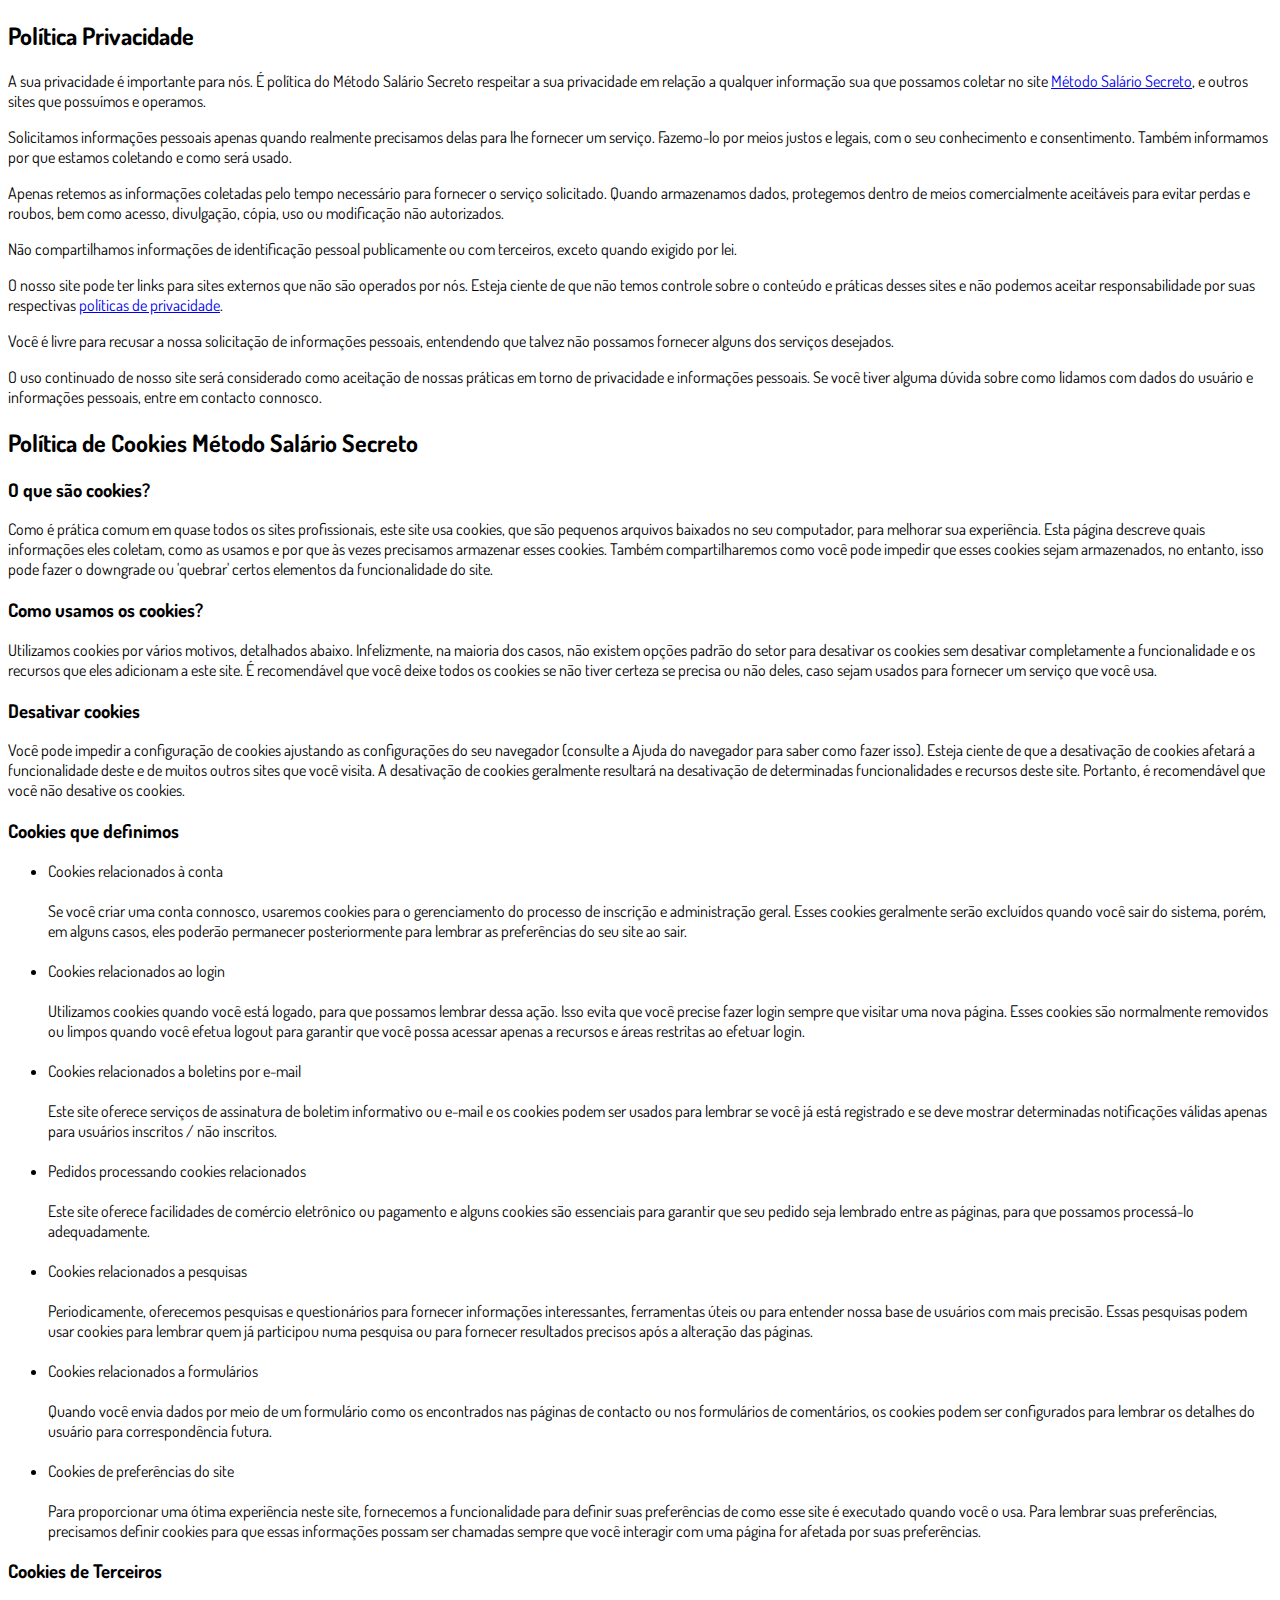
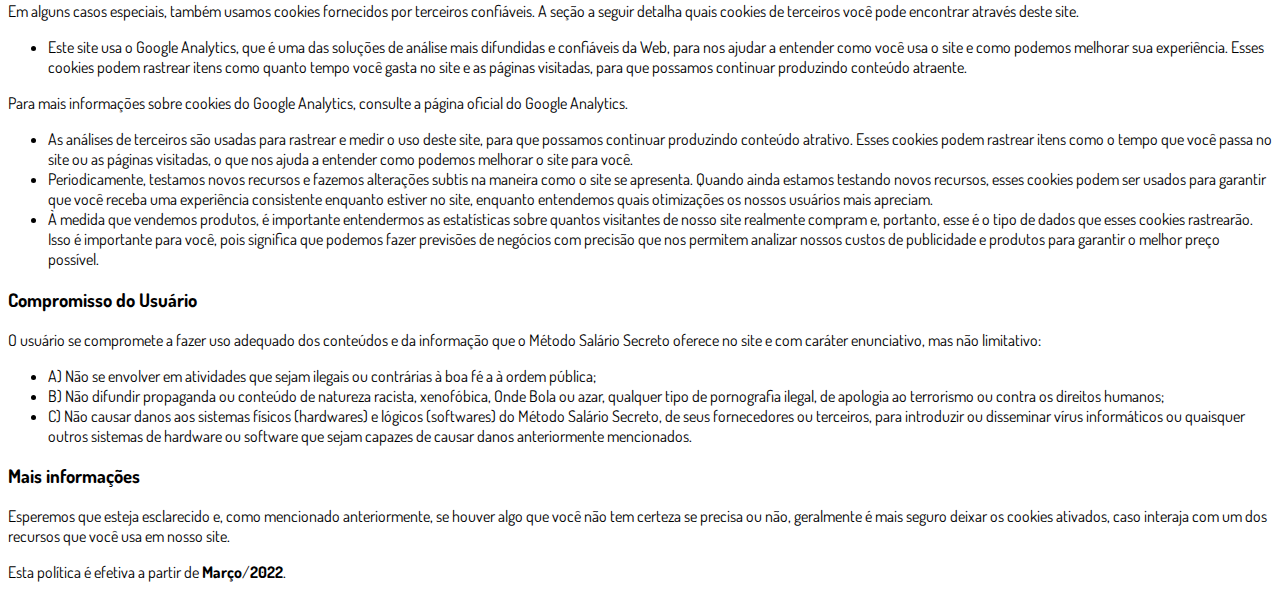
<file: Pag-v/privacidade.html>
<!DOCTYPE html>
<html lang="pt-br">
  <head>
    <meta charset="utf-8">
    <meta name="viewport" content="width=device-width, initial-scale=1, shrink-to-fit=no">

    <link rel="stylesheet" href="https://stackpath.bootstrapcdn.com/bootstrap/4.1.3/css/bootstrap.min.css" integrity="sha384-MCw98/SFnGE8fJT3GXwEOngsV7Zt27NXFoaoApmYm81iuXoPkFOJwJ8ERdknLPMO" crossorigin="anonymous">

    <link rel="preconnect" href="https://fonts.googleapis.com">
    <link rel="preconnect" href="https://fonts.gstatic.com" crossorigin>
    <link href="https://fonts.googleapis.com/css2?family=Dosis:wght@200;300;400;500;600;700;800&display=swap" rel="stylesheet">
    
    <!-- Ícone da Página -->
    <link rel="shortcut icon" type="image/jpg" href="./assets/img/favicon.png">

    <!-- Título da Página -->
    <title>Política de Privacidade | Método Salário Secreto</title>
    
    <style type="text/css">
      body {
        font-family: 'Dosis', sans-serif;
      }
    </style>

  </head>
  <body>
    
    <div class="container py-5">
      <div class="row justify-content-center">
        <div class="col-lg-8">
          <h2>Política Privacidade</h2>                    <p>A sua privacidade é importante para nós. É política do Método Salário Secreto respeitar a sua privacidade em relação a qualquer informação sua que possamos coletar no site <a href="#">Método Salário Secreto</a>, e outros sites que possuímos e operamos.</p>                    <p>Solicitamos informações pessoais apenas quando realmente precisamos delas para lhe fornecer um serviço. Fazemo-lo por meios justos e legais, com o seu conhecimento e consentimento. Também informamos por que estamos coletando e como será usado.                    </p>                    <p>Apenas retemos as informações coletadas pelo tempo necessário para fornecer o serviço solicitado. Quando armazenamos dados, protegemos dentro de meios comercialmente aceitáveis ​​para evitar perdas e roubos, bem como acesso, divulgação, cópia, uso ou                        modificação não autorizados.</p>                    <p>Não compartilhamos informações de identificação pessoal publicamente ou com terceiros, exceto quando exigido por lei.</p>                    <p>O nosso site pode ter links para sites externos que não são operados por nós. Esteja ciente de que não temos controle sobre o conteúdo e práticas desses sites e não podemos aceitar responsabilidade por suas respectivas <a href='https://politicaprivacidade.com' target='_BLANK'>políticas de privacidade</a>.                    </p>                    <p>Você é livre para recusar a nossa solicitação de informações pessoais, entendendo que talvez não possamos fornecer alguns dos serviços desejados.</p>                    <p>O uso continuado de nosso site será considerado como aceitação de nossas práticas em torno de privacidade e informações pessoais. Se você tiver alguma dúvida sobre como lidamos com dados do usuário e informações pessoais, entre em contacto connosco.</p>                    <h2>Política de Cookies Método Salário Secreto</h2>                    <h3>O que são cookies?</h3>                    <p>Como é prática comum em quase todos os sites profissionais, este site usa cookies, que são pequenos arquivos baixados no seu computador, para melhorar sua experiência. Esta página descreve quais informações eles coletam, como as usamos e por que às vezes                        precisamos armazenar esses cookies. Também compartilharemos como você pode impedir que esses cookies sejam armazenados, no entanto, isso pode fazer o downgrade ou 'quebrar' certos elementos da funcionalidade do site.</p>                    <h3>Como usamos os cookies?</h3>                    <p>Utilizamos cookies por vários motivos, detalhados abaixo. Infelizmente, na maioria dos casos, não existem opções padrão do setor para desativar os cookies sem desativar completamente a funcionalidade e os recursos que eles adicionam a este site. É recomendável                        que você deixe todos os cookies se não tiver certeza se precisa ou não deles, caso sejam usados ​​para fornecer um serviço que você usa.</p>                    <h3>Desativar cookies</h3>                    <p>Você pode impedir a configuração de cookies ajustando as configurações do seu navegador (consulte a Ajuda do navegador para saber como fazer isso). Esteja ciente de que a desativação de cookies afetará a funcionalidade deste e de muitos outros sites que                        você visita. A desativação de cookies geralmente resultará na desativação de determinadas funcionalidades e recursos deste site. Portanto, é recomendável que você não desative os cookies.</p>                    <h3>Cookies que definimos</h3>                    <ul>                        <li>                            Cookies relacionados à conta<br><br> Se você criar uma conta connosco, usaremos cookies para o gerenciamento do processo de inscrição e administração geral. Esses cookies geralmente serão excluídos quando você sair do sistema, porém, em alguns                            casos, eles poderão permanecer posteriormente para lembrar as preferências do seu site ao sair.<br><br>                        </li>                        <li>                            Cookies relacionados ao login<br><br> Utilizamos cookies quando você está logado, para que possamos lembrar dessa ação. Isso evita que você precise fazer login sempre que visitar uma nova página. Esses cookies são normalmente removidos ou limpos                            quando você efetua logout para garantir que você possa acessar apenas a recursos e áreas restritas ao efetuar login.<br><br>                        </li>                        <li>                            Cookies relacionados a boletins por e-mail<br><br> Este site oferece serviços de assinatura de boletim informativo ou e-mail e os cookies podem ser usados ​​para lembrar se você já está registrado e se deve mostrar determinadas notificações                            válidas apenas para usuários inscritos / não inscritos.<br><br>                        </li>                        <li>                            Pedidos processando cookies relacionados<br><br> Este site oferece facilidades de comércio eletrônico ou pagamento e alguns cookies são essenciais para garantir que seu pedido seja lembrado entre as páginas, para que possamos processá-lo adequadamente.<br><br>                        </li>                        <li>                            Cookies relacionados a pesquisas<br><br> Periodicamente, oferecemos pesquisas e questionários para fornecer informações interessantes, ferramentas úteis ou para entender nossa base de usuários com mais precisão. Essas pesquisas podem usar cookies                            para lembrar quem já participou numa pesquisa ou para fornecer resultados precisos após a alteração das páginas.<br><br>                        </li>                        <li>                            Cookies relacionados a formulários<br><br> Quando você envia dados por meio de um formulário como os encontrados nas páginas de contacto ou nos formulários de comentários, os cookies podem ser configurados para lembrar os detalhes do usuário                            para correspondência futura.<br><br>                        </li>                        <li>                            Cookies de preferências do site<br><br> Para proporcionar uma ótima experiência neste site, fornecemos a funcionalidade para definir suas preferências de como esse site é executado quando você o usa. Para lembrar suas preferências, precisamos                            definir cookies para que essas informações possam ser chamadas sempre que você interagir com uma página for afetada por suas preferências.<br>                        </li>                    </ul>                    <h3>Cookies de Terceiros</h3>                    <p>Em alguns casos especiais, também usamos cookies fornecidos por terceiros confiáveis. A seção a seguir detalha quais cookies de terceiros você pode encontrar através deste site.</p>                    <ul>                        <li>                            Este site usa o Google Analytics, que é uma das soluções de análise mais difundidas e confiáveis ​​da Web, para nos ajudar a entender como você usa o site e como podemos melhorar sua experiência. Esses cookies podem rastrear itens como quanto tempo                            você gasta no site e as páginas visitadas, para que possamos continuar produzindo conteúdo atraente.                        </li>                    </ul>                    <p>Para mais informações sobre cookies do Google Analytics, consulte a página oficial do Google Analytics.</p>                    <ul>                        <li>                            As análises de terceiros são usadas para rastrear e medir o uso deste site, para que possamos continuar produzindo conteúdo atrativo. Esses cookies podem rastrear itens como o tempo que você passa no site ou as páginas visitadas, o que nos ajuda a entender                            como podemos melhorar o site para você.</li>                        <li>                            Periodicamente, testamos novos recursos e fazemos alterações subtis na maneira como o site se apresenta. Quando ainda estamos testando novos recursos, esses cookies podem ser usados ​​para garantir que você receba uma experiência consistente enquanto                            estiver no site, enquanto entendemos quais otimizações os nossos usuários mais apreciam.</li>                        <li>                            À medida que vendemos produtos, é importante entendermos as estatísticas sobre quantos visitantes de nosso site realmente compram e, portanto, esse é o tipo de dados que esses cookies rastrearão. Isso é importante para você, pois significa que podemos                            fazer previsões de negócios com precisão que nos permitem analizar nossos custos de publicidade e produtos para garantir o melhor preço possível.</li>                                            </ul>                    <h3>Compromisso do Usuário</h3>                                <p>O usuário se compromete a fazer uso adequado dos conteúdos e da informação que o Método Salário Secreto oferece no site e com caráter enunciativo, mas não limitativo:</p>                                        <ul>                        <li>A) Não se envolver em atividades que sejam ilegais ou contrárias à boa fé a à ordem pública;</li>                        <li>B) Não difundir propaganda ou conteúdo de natureza racista, xenofóbica, <a style='color: inherit !important; text-decoration:none !important;' href='https://ondeapostar.pt/onde-da-a-bola/'>Onde Bola</a> ou azar, qualquer tipo de pornografia ilegal, de apologia ao terrorismo ou contra os direitos humanos;</li>                        <li>C) Não causar danos aos sistemas físicos (hardwares) e lógicos (softwares) do Método Salário Secreto, de seus fornecedores ou terceiros, para introduzir ou disseminar vírus informáticos ou quaisquer outros sistemas de hardware ou software que sejam capazes de causar danos anteriormente mencionados.</li>                    </ul>                                        <h3>Mais informações</h3>                    <p>Esperemos que esteja esclarecido e, como mencionado anteriormente, se houver algo que você não tem certeza se precisa ou não, geralmente é mais seguro deixar os cookies ativados, caso interaja com um dos recursos que você usa em nosso site.</p>                    <p>Esta política é efetiva a partir de <strong>Março</strong>/<strong>2022</strong>.</p>
        </div>
      </div>
    </div>

    <script src="https://code.jquery.com/jquery-3.3.1.slim.min.js" integrity="sha384-q8i/X+965DzO0rT7abK41JStQIAqVgRVzpbzo5smXKp4YfRvH+8abtTE1Pi6jizo" crossorigin="anonymous"></script>
    <script src="https://cdnjs.cloudflare.com/ajax/libs/popper.js/1.14.3/umd/popper.min.js" integrity="sha384-ZMP7rVo3mIykV+2+9J3UJ46jBk0WLaUAdn689aCwoqbBJiSnjAK/l8WvCWPIPm49" crossorigin="anonymous"></script>
    <script src="https://stackpath.bootstrapcdn.com/bootstrap/4.1.3/js/bootstrap.min.js" integrity="sha384-ChfqqxuZUCnJSK3+MXmPNIyE6ZbWh2IMqE241rYiqJxyMiZ6OW/JmZQ5stwEULTy" crossorigin="anonymous"></script>
  </body>
</html>
</file>
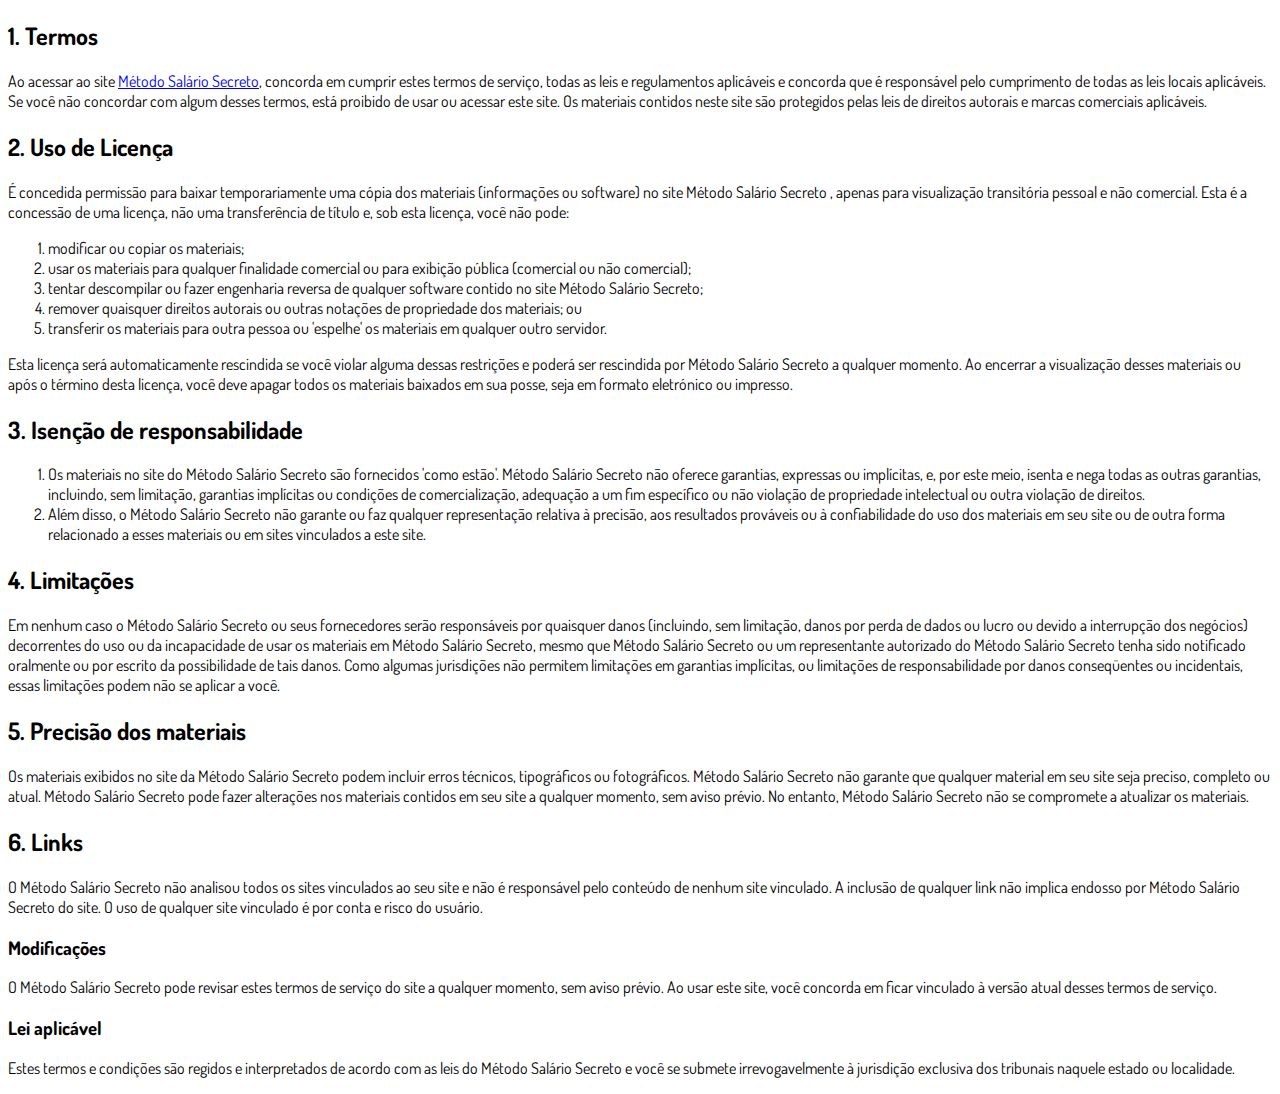
<file: Pag-v/termos.html>
<!DOCTYPE html>
<html lang="pt-br">
  <head>
    <meta charset="utf-8">
    <meta name="viewport" content="width=device-width, initial-scale=1, shrink-to-fit=no">

    <link rel="stylesheet" href="https://stackpath.bootstrapcdn.com/bootstrap/4.1.3/css/bootstrap.min.css" integrity="sha384-MCw98/SFnGE8fJT3GXwEOngsV7Zt27NXFoaoApmYm81iuXoPkFOJwJ8ERdknLPMO" crossorigin="anonymous">

    <link rel="preconnect" href="https://fonts.googleapis.com">
    <link rel="preconnect" href="https://fonts.gstatic.com" crossorigin>
    <link href="https://fonts.googleapis.com/css2?family=Dosis:wght@200;300;400;500;600;700;800&display=swap" rel="stylesheet">
    
    <!-- Ícone da Página -->
    <link rel="shortcut icon" type="image/jpg" href="./assets/img/favicon.png">

    <!-- Título da Página -->
    <title>Termos de Uso | Método Salário Secreto</title>
    
    <style type="text/css">
      body {
        font-family: 'Dosis', sans-serif;
      }
    </style>

  </head>
  <body>
    
    <div class="container py-5">
      <div class="row justify-content-center">
        <div class="col-lg-8">
          <h2>1. Termos</h2>            <p>Ao acessar ao site <a href='#'>Método Salário Secreto</a>, concorda em cumprir estes termos de serviço, todas as leis e regulamentos aplicáveis ​​e concorda que é responsável pelo cumprimento de todas as leis locais aplicáveis. Se você não concordar com algum                desses termos, está proibido de usar ou acessar este site. Os materiais contidos neste site são protegidos pelas leis de direitos autorais e marcas comerciais aplicáveis.</p>            <h2>2. Uso de Licença</h2>            <p>É concedida permissão para baixar temporariamente uma cópia dos materiais (informações ou software) no site Método Salário Secreto , apenas para visualização transitória pessoal e não comercial. Esta é a concessão de uma licença, não uma transferência de título e,                sob esta licença, você não pode: </p>            <ol>            <li>modificar ou copiar os materiais;  </li>            <li>usar os materiais para qualquer finalidade comercial ou para exibição pública (comercial ou não comercial);  </li>            <li>tentar descompilar ou fazer engenharia reversa de qualquer software contido no site Método Salário Secreto;  </li>            <li>remover quaisquer direitos autorais ou outras notações de propriedade dos materiais; ou  </li>            <li>transferir os materiais para outra pessoa ou 'espelhe' os materiais em qualquer outro servidor.</li>            </ol>            <p>Esta licença será automaticamente rescindida se você violar alguma dessas restrições e poderá ser rescindida por Método Salário Secreto a qualquer momento. Ao encerrar a visualização desses materiais ou após o término desta licença, você deve apagar todos os materiais                baixados em sua posse, seja em formato eletrónico ou impresso.</p>            <h2>3. Isenção de responsabilidade</h2>            <ol>            <li>Os materiais no site do Método Salário Secreto são fornecidos 'como estão'. Método Salário Secreto não oferece garantias, expressas ou implícitas, e, por este meio, isenta e nega todas as outras garantias, incluindo, sem limitação, garantias implícitas ou condições de comercialização,            adequação a um fim específico ou não violação de propriedade intelectual ou outra violação de direitos. </li>            <li>Além disso, o Método Salário Secreto não garante ou faz qualquer representação relativa à precisão, aos resultados prováveis ​​ou à confiabilidade do uso dos            materiais em seu site ou de outra forma relacionado a esses materiais ou em sites vinculados a este site.</li>            </ol>            <h2>4. Limitações</h2>            <p>Em nenhum caso o Método Salário Secreto ou seus fornecedores serão responsáveis ​​por quaisquer danos (incluindo, sem limitação, danos por perda de dados ou lucro ou devido a interrupção dos negócios) decorrentes do uso ou da incapacidade de usar os materiais em Método Salário Secreto,                mesmo que Método Salário Secreto ou um representante autorizado do Método Salário Secreto tenha sido notificado oralmente ou por escrito da possibilidade de tais danos. Como algumas jurisdições não permitem limitações em garantias implícitas, ou limitações de responsabilidade                por danos conseqüentes ou incidentais, essas limitações podem não se aplicar a você.</p>            <h2>5. Precisão dos materiais</h2>            <p>Os materiais exibidos no site da Método Salário Secreto podem incluir erros técnicos, tipográficos ou fotográficos. Método Salário Secreto não garante que qualquer material em seu site seja preciso, completo ou atual. Método Salário Secreto pode fazer alterações nos materiais contidos em seu                site a qualquer momento, sem aviso prévio. No entanto, Método Salário Secreto não se compromete a atualizar os materiais.</p>            <h2>6. Links</h2>            <p>O Método Salário Secreto não analisou todos os sites vinculados ao seu site e não é responsável pelo conteúdo de nenhum site vinculado. A inclusão de qualquer link não implica endosso por Método Salário Secreto do site. O uso de qualquer site vinculado é por conta e risco do usuário.</p>            </p>            <h3>Modificações</h3>            <p>O Método Salário Secreto pode revisar estes termos de serviço do site a qualquer momento, sem aviso prévio. Ao usar este site, você concorda em ficar vinculado à versão atual desses termos de serviço.</p>            <h3>Lei aplicável</h3>            <p>Estes termos e condições são regidos e interpretados de acordo com as leis do Método Salário Secreto e você se submete irrevogavelmente à jurisdição exclusiva dos tribunais naquele estado ou localidade.</p>
        </div>
      </div>
    </div>

    <script src="https://code.jquery.com/jquery-3.3.1.slim.min.js" integrity="sha384-q8i/X+965DzO0rT7abK41JStQIAqVgRVzpbzo5smXKp4YfRvH+8abtTE1Pi6jizo" crossorigin="anonymous"></script>
    <script src="https://cdnjs.cloudflare.com/ajax/libs/popper.js/1.14.3/umd/popper.min.js" integrity="sha384-ZMP7rVo3mIykV+2+9J3UJ46jBk0WLaUAdn689aCwoqbBJiSnjAK/l8WvCWPIPm49" crossorigin="anonymous"></script>
    <script src="https://stackpath.bootstrapcdn.com/bootstrap/4.1.3/js/bootstrap.min.js" integrity="sha384-ChfqqxuZUCnJSK3+MXmPNIyE6ZbWh2IMqE241rYiqJxyMiZ6OW/JmZQ5stwEULTy" crossorigin="anonymous"></script>
  </body>
</html>
</file>
